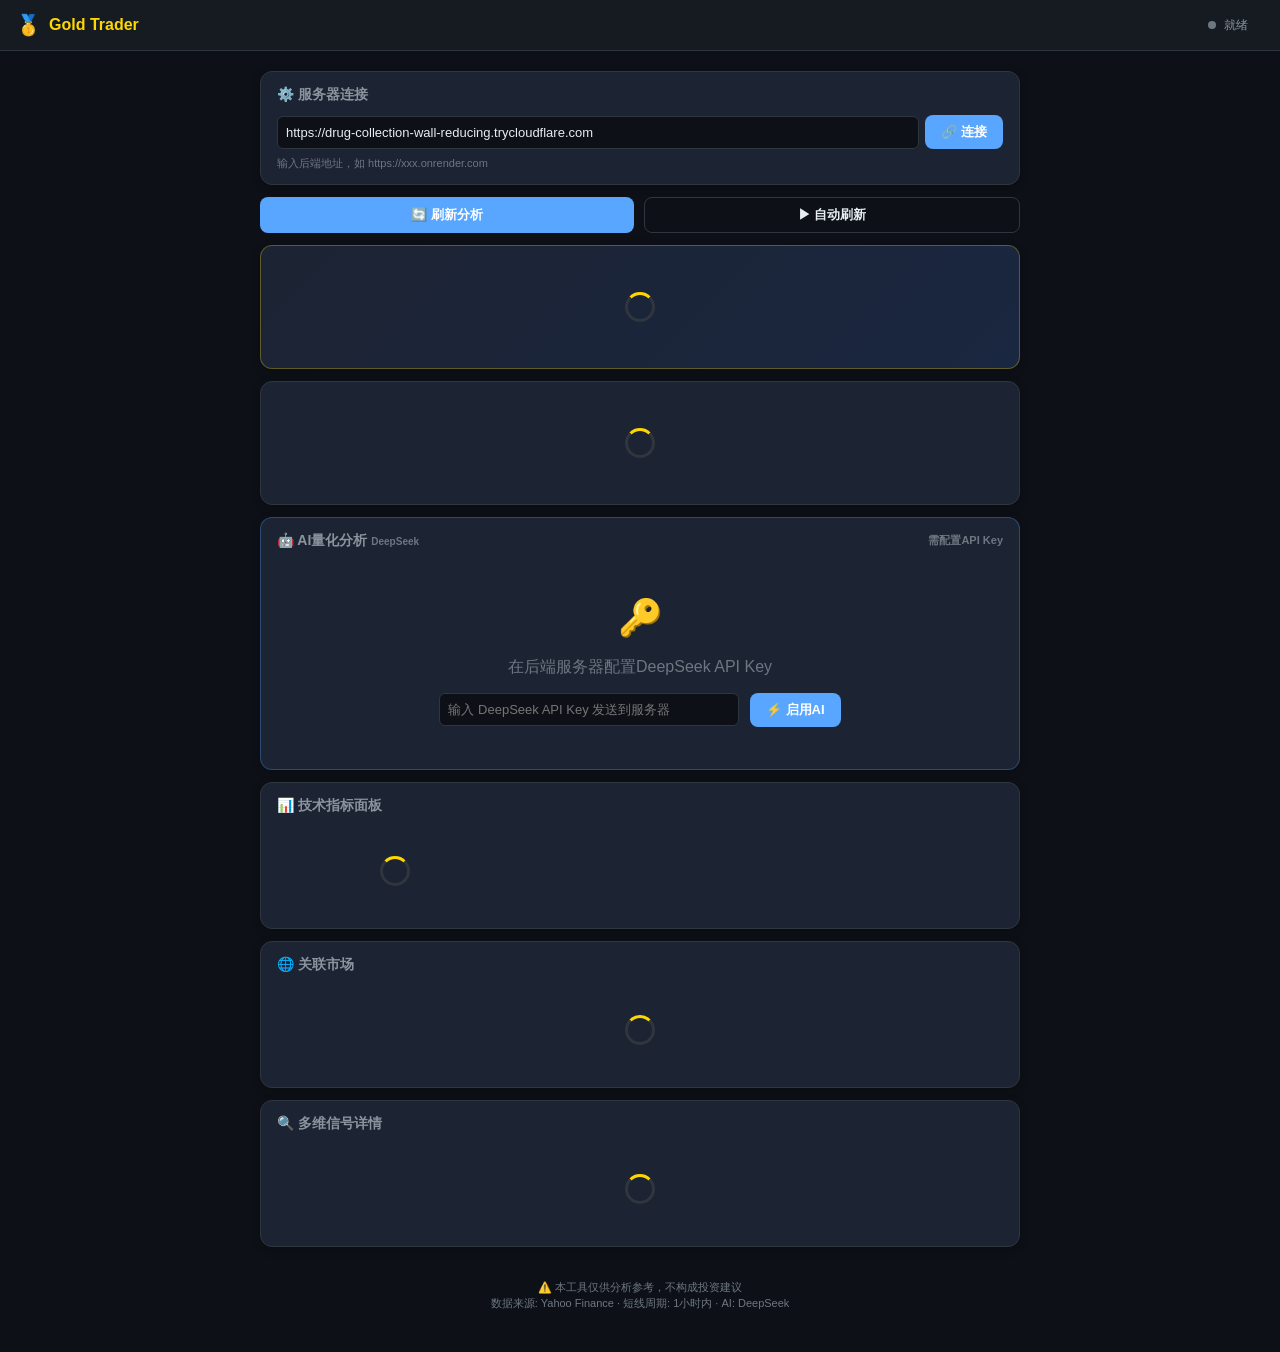
<file: docs/index.html>
﻿<!DOCTYPE html>
<html lang="zh-CN">
<head>
    <meta charset="UTF-8">
    <meta name="viewport" content="width=device-width, initial-scale=1.0, maximum-scale=1.0, user-scalable=no">
    <meta name="apple-mobile-web-app-capable" content="yes">
    <meta name="apple-mobile-web-app-status-bar-style" content="black-translucent">
    <meta name="theme-color" content="#0d1117">
    <title>Gold Trader - AI黄金短线交易分析</title>
    <link rel="stylesheet" href="css/style.css">
    <link rel="icon" href="data:image/svg+xml,<svg xmlns=%22http://www.w3.org/2000/svg%22 viewBox=%220 0 100 100%22><text y=%22.9em%22 font-size=%2290%22>🥇</text></svg>">
</head>
<body>
    <div class="header">
        <div class="header-title">
            <span class="icon">🥇</span> Gold Trader
        </div>
        <div class="header-status">
            <span class="status-dot" id="status-dot"></span>
            <span class="status-text" id="status-text">就绪</span>
            <span style="margin-left:8px;font-size:11px;color:var(--text-muted);" id="update-time"></span>
        </div>
    </div>

    <div class="container">
        <!-- 服务器配置 -->
        <div class="card" id="config-card">
            <div class="card-header">
                <span>⚙️ 服务器连接</span>
            </div>
            <div style="display:flex;gap:6px;align-items:center;flex-wrap:wrap;">
                <input type="text" id="server-url" placeholder="已连接: https://drug-collection-wall-reducing.trycloudflare.com" value="https://drug-collection-wall-reducing.trycloudflare.com" 
                       style="flex:1;min-width:180px;padding:8px;border-radius:6px;border:1px solid var(--border);
                              background:var(--bg-primary);color:var(--text-primary);font-size:13px;">
                <button class="btn btn-primary" id="btn-connect">🔗 连接</button>
            </div>
            <div style="font-size:11px;color:var(--text-muted);margin-top:6px;" id="server-hint">
                输入后端地址，如 https://xxx.onrender.com
            </div>
        </div>

        <div class="action-bar">
            <button class="btn btn-primary" id="btn-refresh">🔄 刷新分析</button>
            <button class="btn btn-outline" id="btn-auto">▶ 自动刷新</button>
        </div>

        <div class="price-card gold-theme" id="price-card">
            <div class="loading"><div class="spinner"></div></div>
        </div>

        <div class="signal-card neutral" id="signal-card">
            <div class="loading"><div class="spinner"></div></div>
        </div>

        <!-- AI分析面板 -->
        <div class="card" id="ai-panel" style="border-color: rgba(88,166,255,0.3);">
            <div class="card-header">
                <span>🤖 AI量化分析 <span style="font-size:10px;color:var(--text-muted);">DeepSeek</span></span>
                <span style="font-size:11px;color:var(--text-muted);" id="ai-status">需配置API Key</span>
            </div>
            <div id="ai-content">
                <div class="empty-state" id="ai-empty">
                    <div class="icon">🔑</div>
                    <div>在后端服务器配置DeepSeek API Key</div>
                    <div style="margin-top:8px;">
                        <input type="password" id="api-key-input" placeholder="输入 DeepSeek API Key 发送到服务器" 
                               style="width:80%;max-width:300px;padding:8px;border-radius:6px;border:1px solid var(--border);
                                      background:var(--bg-primary);color:var(--text-primary);font-size:13px;margin-right:6px;">
                        <button class="btn btn-primary" id="btn-config-llm" style="margin-top:6px;">⚡ 启用AI</button>
                    </div>
                </div>
            </div>
        </div>

        <div class="card">
            <div class="card-header"><span>📊 技术指标面板</span></div>
            <div class="indicators-grid" id="indicators-grid">
                <div class="loading"><div class="spinner"></div></div>
            </div>
        </div>

        <div class="card">
            <div class="card-header"><span>🌐 关联市场</span></div>
            <div id="markets-list">
                <div class="loading"><div class="spinner"></div></div>
            </div>
        </div>

        <div class="card">
            <div class="card-header"><span>🔍 多维信号详情</span></div>
            <div id="signals-detail">
                <div class="loading"><div class="spinner"></div></div>
            </div>
        </div>

        <div style="text-align:center;padding:20px;font-size:11px;color:var(--text-muted);">
            ⚠️ 本工具仅供分析参考，不构成投资建议<br>
            数据来源: Yahoo Finance · 短线周期: 1小时内 · AI: DeepSeek
        </div>
    </div>

    <script src="js/dashboard.js"></script>
</body>
</html>
</file>
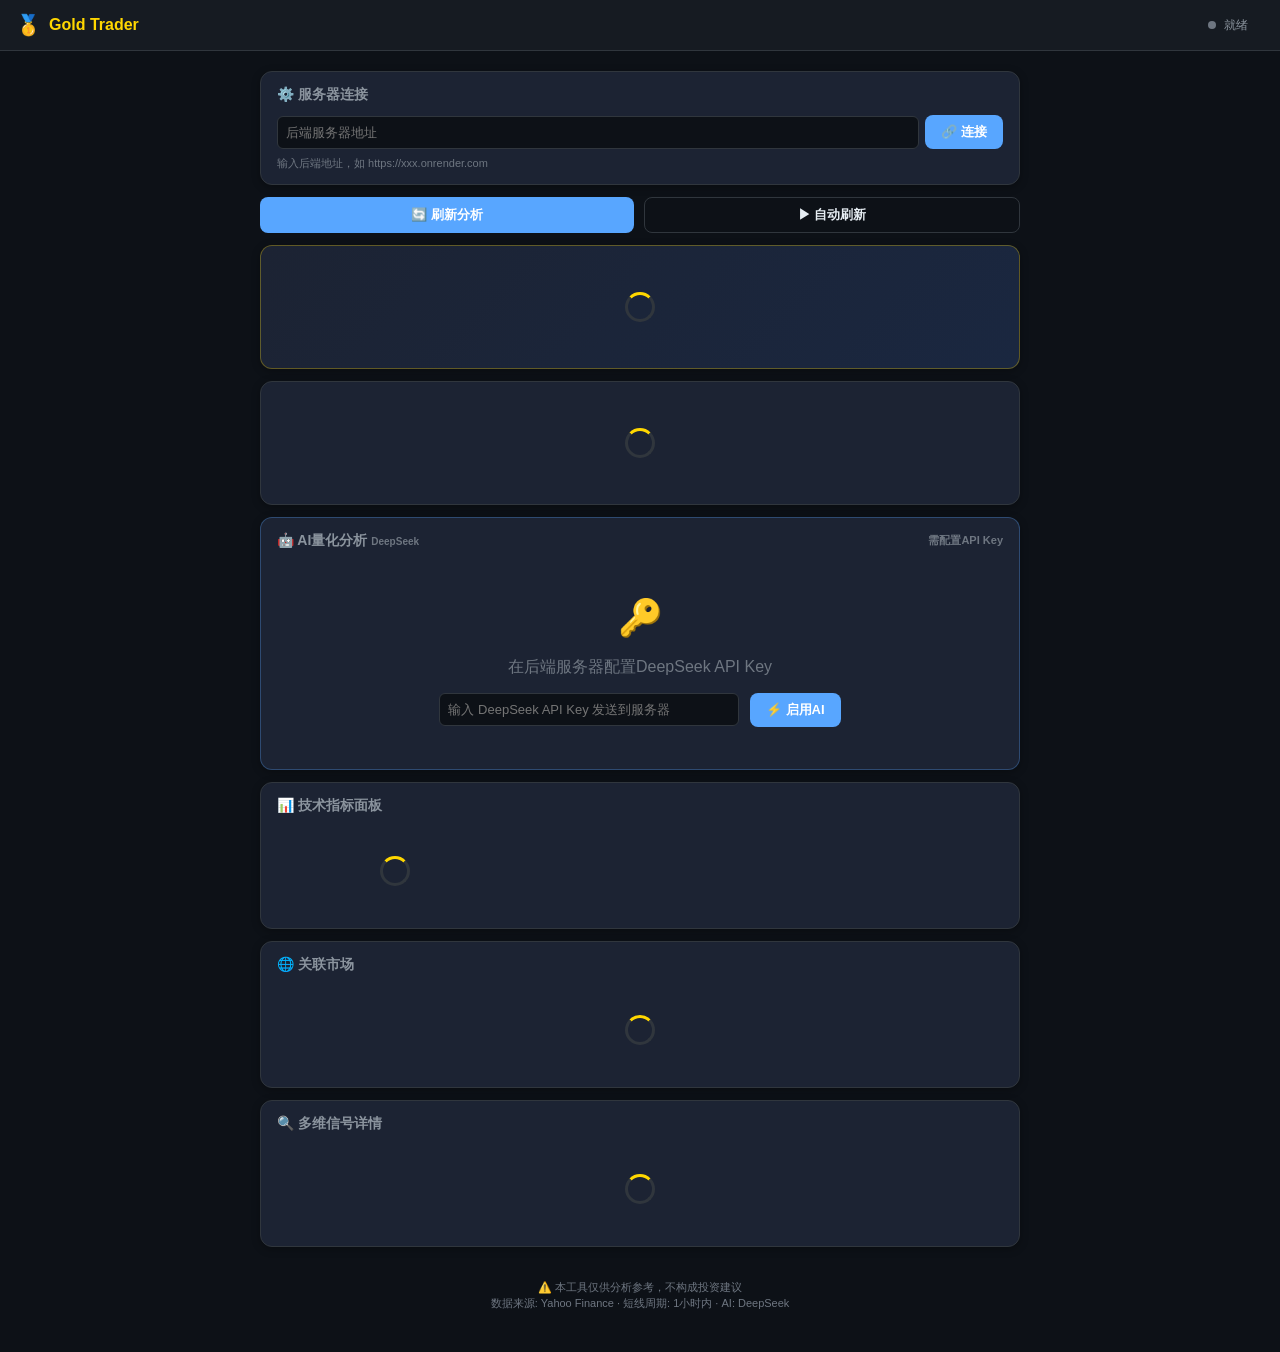
<file: frontend/index.html>
﻿<!DOCTYPE html>
<html lang="zh-CN">
<head>
    <meta charset="UTF-8">
    <meta name="viewport" content="width=device-width, initial-scale=1.0, maximum-scale=1.0, user-scalable=no">
    <meta name="apple-mobile-web-app-capable" content="yes">
    <meta name="apple-mobile-web-app-status-bar-style" content="black-translucent">
    <meta name="theme-color" content="#0d1117">
    <title>Gold Trader - AI黄金短线交易分析</title>
    <link rel="stylesheet" href="css/style.css">
    <link rel="icon" href="data:image/svg+xml,<svg xmlns=%22http://www.w3.org/2000/svg%22 viewBox=%220 0 100 100%22><text y=%22.9em%22 font-size=%2290%22>🥇</text></svg>">
</head>
<body>
    <div class="header">
        <div class="header-title">
            <span class="icon">🥇</span> Gold Trader
        </div>
        <div class="header-status">
            <span class="status-dot" id="status-dot"></span>
            <span class="status-text" id="status-text">就绪</span>
            <span style="margin-left:8px;font-size:11px;color:var(--text-muted);" id="update-time"></span>
        </div>
    </div>

    <div class="container">
        <!-- 服务器配置 -->
        <div class="card" id="config-card">
            <div class="card-header">
                <span>⚙️ 服务器连接</span>
            </div>
            <div style="display:flex;gap:6px;align-items:center;flex-wrap:wrap;">
                <input type="text" id="server-url" placeholder="后端服务器地址" 
                       style="flex:1;min-width:180px;padding:8px;border-radius:6px;border:1px solid var(--border);
                              background:var(--bg-primary);color:var(--text-primary);font-size:13px;">
                <button class="btn btn-primary" id="btn-connect">🔗 连接</button>
            </div>
            <div style="font-size:11px;color:var(--text-muted);margin-top:6px;" id="server-hint">
                输入后端地址，如 https://xxx.onrender.com
            </div>
        </div>

        <div class="action-bar">
            <button class="btn btn-primary" id="btn-refresh">🔄 刷新分析</button>
            <button class="btn btn-outline" id="btn-auto">▶ 自动刷新</button>
        </div>

        <div class="price-card gold-theme" id="price-card">
            <div class="loading"><div class="spinner"></div></div>
        </div>

        <div class="signal-card neutral" id="signal-card">
            <div class="loading"><div class="spinner"></div></div>
        </div>

        <!-- AI分析面板 -->
        <div class="card" id="ai-panel" style="border-color: rgba(88,166,255,0.3);">
            <div class="card-header">
                <span>🤖 AI量化分析 <span style="font-size:10px;color:var(--text-muted);">DeepSeek</span></span>
                <span style="font-size:11px;color:var(--text-muted);" id="ai-status">需配置API Key</span>
            </div>
            <div id="ai-content">
                <div class="empty-state" id="ai-empty">
                    <div class="icon">🔑</div>
                    <div>在后端服务器配置DeepSeek API Key</div>
                    <div style="margin-top:8px;">
                        <input type="password" id="api-key-input" placeholder="输入 DeepSeek API Key 发送到服务器" 
                               style="width:80%;max-width:300px;padding:8px;border-radius:6px;border:1px solid var(--border);
                                      background:var(--bg-primary);color:var(--text-primary);font-size:13px;margin-right:6px;">
                        <button class="btn btn-primary" id="btn-config-llm" style="margin-top:6px;">⚡ 启用AI</button>
                    </div>
                </div>
            </div>
        </div>

        <div class="card">
            <div class="card-header"><span>📊 技术指标面板</span></div>
            <div class="indicators-grid" id="indicators-grid">
                <div class="loading"><div class="spinner"></div></div>
            </div>
        </div>

        <div class="card">
            <div class="card-header"><span>🌐 关联市场</span></div>
            <div id="markets-list">
                <div class="loading"><div class="spinner"></div></div>
            </div>
        </div>

        <div class="card">
            <div class="card-header"><span>🔍 多维信号详情</span></div>
            <div id="signals-detail">
                <div class="loading"><div class="spinner"></div></div>
            </div>
        </div>

        <div style="text-align:center;padding:20px;font-size:11px;color:var(--text-muted);">
            ⚠️ 本工具仅供分析参考，不构成投资建议<br>
            数据来源: Yahoo Finance · 短线周期: 1小时内 · AI: DeepSeek
        </div>
    </div>

    <script src="js/dashboard.js"></script>
</body>
</html>
</file>
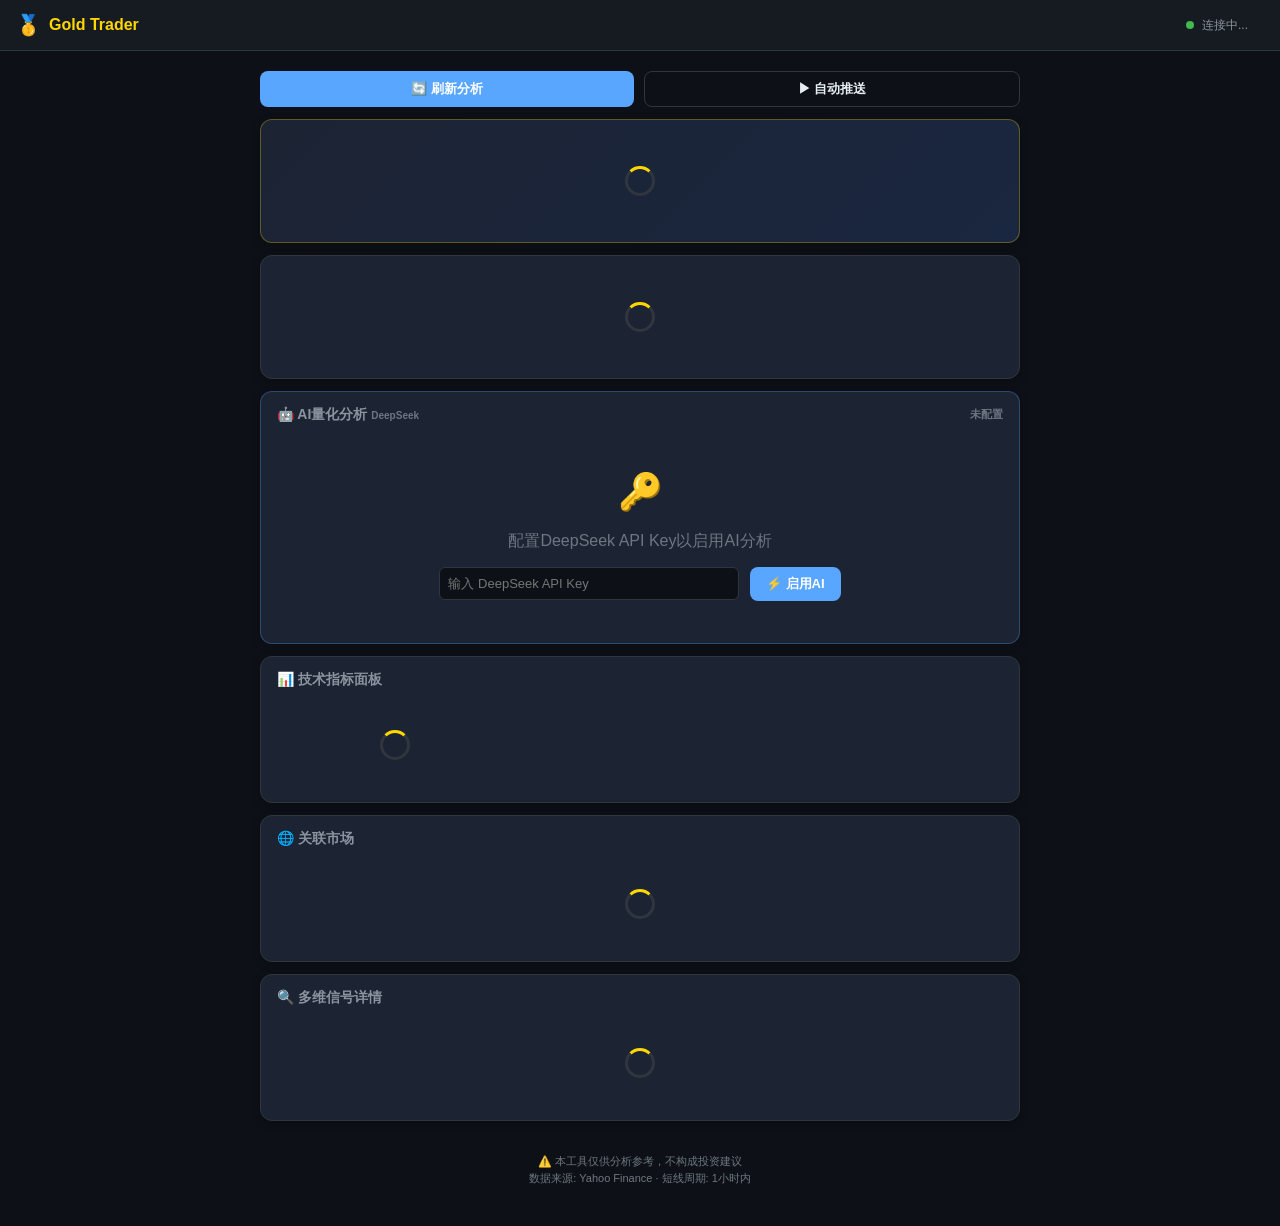
<file: templates/index.html>
﻿<!DOCTYPE html>
<html lang="zh-CN">
<head>
    <meta charset="UTF-8">
    <meta name="viewport" content="width=device-width, initial-scale=1.0, maximum-scale=1.0, user-scalable=no">
    <meta name="apple-mobile-web-app-capable" content="yes">
    <meta name="apple-mobile-web-app-status-bar-style" content="black-translucent">
    <meta name="theme-color" content="#0d1117">
    <title>黄金短线交易分析 · Gold Trader</title>
    <link rel="stylesheet" href="/static/css/style.css">
    <link rel="icon" href="data:image/svg+xml,<svg xmlns=%22http://www.w3.org/2000/svg%22 viewBox=%220 0 100 100%22><text y=%22.9em%22 font-size=%2290%22>🥇</text></svg>">
</head>
<body>
    <!-- 顶部状态栏 -->
    <div class="header">
        <div class="header-title">
            <span class="icon">🥇</span> Gold Trader
        </div>
        <div class="header-status">
            <span class="status-dot"></span>
            <span class="status-text">连接中...</span>
            <span style="margin-left:8px;font-size:11px;color:var(--text-muted);" id="update-time"></span>
        </div>
    </div>

    <!-- 主容器 -->
    <div class="container">
        <!-- 操作按钮 -->
        <div class="action-bar">
            <button class="btn btn-primary" id="btn-refresh">🔄 刷新分析</button>
            <button class="btn btn-outline" id="btn-auto">▶ 自动推送</button>
        </div>

        <!-- 价格卡片 -->
        <div class="price-card gold-theme" id="price-card">
            <div class="loading"><div class="spinner"></div></div>
        </div>

        <!-- 交易信号卡片 -->
        <div class="signal-card neutral" id="signal-card">
            <div class="loading"><div class="spinner"></div></div>
        </div>

        
        <!-- DeepSeek AI 分析面板 -->
        <div class="card" id="ai-panel" style="border-color: rgba(88,166,255,0.3);">
            <div class="card-header">
                <span>🤖 AI量化分析 <span style="font-size:10px;color:var(--text-muted);">DeepSeek</span></span>
                <span style="font-size:11px;color:var(--text-muted);" id="ai-status">未配置</span>
            </div>
            <div id="ai-content">
                <div class="empty-state">
                    <div class="icon">🔑</div>
                    <div>配置DeepSeek API Key以启用AI分析</div>
                    <div style="margin-top:8px;">
                        <input type="password" id="api-key-input" placeholder="输入 DeepSeek API Key" 
                               style="width:80%;max-width:300px;padding:8px;border-radius:6px;border:1px solid var(--border);
                                      background:var(--bg-primary);color:var(--text-primary);font-size:13px;margin-right:6px;">
                        <button class="btn btn-primary" id="btn-config-llm" style="margin-top:6px;">⚡ 启用AI</button>
                    </div>
                </div>
            </div>
        </div>

        <!-- 技术指标 -->
<!-- 技术指标 -->
        <div class="card">
            <div class="card-header">
                <span>📊 技术指标面板</span>
            </div>
            <div class="indicators-grid" id="indicators-grid">
                <div class="loading"><div class="spinner"></div></div>
            </div>
        </div>

        <!-- 关联市场 -->
        <div class="card">
            <div class="card-header">
                <span>🌐 关联市场</span>
            </div>
            <div id="markets-list">
                <div class="loading"><div class="spinner"></div></div>
            </div>
        </div>

        <!-- 信号详情 -->
        <div class="card">
            <div class="card-header">
                <span>🔍 多维信号详情</span>
            </div>
            <div id="signals-detail">
                <div class="loading"><div class="spinner"></div></div>
            </div>
        </div>

        <!-- 底部信息 -->
        <div style="text-align:center;padding:20px;font-size:11px;color:var(--text-muted);">
            ⚠️ 本工具仅供分析参考，不构成投资建议<br>
            数据来源: Yahoo Finance · 短线周期: 1小时内
        </div>
    </div>

    <!-- Socket.IO -->
    <script src="https://cdn.socket.io/4.7.4/socket.io.min.js"></script>
    <!-- 仪表盘脚本 -->
    <script src="/static/js/dashboard.js"></script>
</body>
</html>
</file>
<file: docs/css/style.css>
﻿/* === 黄金短线交易分析工具 - 全局样式 === */

:root {
    --bg-primary: #0d1117;
    --bg-secondary: #161b22;
    --bg-card: #1c2333;
    --border: #30363d;
    --text-primary: #e6edf3;
    --text-secondary: #8b949e;
    --text-muted: #6e7681;
    --green: #3fb950;
    --green-bg: rgba(63, 185, 80, 0.15);
    --red: #f85149;
    --red-bg: rgba(248, 81, 73, 0.15);
    --gold: #ffd700;
    --gold-bg: rgba(255, 215, 0, 0.12);
    --blue: #58a6ff;
    --blue-bg: rgba(88, 166, 255, 0.12);
    --orange: #d2991d;
    --signal-buy: #3fb950;
    --signal-sell: #f85149;
    --signal-neutral: #8b949e;
    --radius: 12px;
    --radius-sm: 8px;
    --shadow: 0 2px 8px rgba(0,0,0,0.3);
}

* { margin: 0; padding: 0; box-sizing: border-box; }

body {
    font-family: -apple-system, BlinkMacSystemFont, 'Segoe UI', 'PingFang SC',
                 'Microsoft YaHei', sans-serif;
    background: var(--bg-primary);
    color: var(--text-primary);
    line-height: 1.5;
    min-height: 100vh;
    -webkit-font-smoothing: antialiased;
}

/* === 顶部状态栏 === */
.header {
    background: var(--bg-secondary);
    border-bottom: 1px solid var(--border);
    padding: 10px 16px;
    display: flex;
    align-items: center;
    justify-content: space-between;
    position: sticky;
    top: 0;
    z-index: 100;
    backdrop-filter: blur(10px);
}

.header-title {
    font-size: 16px;
    font-weight: 700;
    color: var(--gold);
    display: flex;
    align-items: center;
    gap: 8px;
}

.header-title .icon { font-size: 20px; }

.header-status {
    display: flex;
    align-items: center;
    gap: 8px;
    font-size: 12px;
    color: var(--text-secondary);
}

.status-dot {
    width: 8px; height: 8px;
    border-radius: 50%;
    background: var(--green);
    animation: pulse 2s infinite;
}

@keyframes pulse {
    0%, 100% { opacity: 1; }
    50% { opacity: 0.4; }
}

/* === 主容器 === */
.container {
    max-width: 800px;
    margin: 0 auto;
    padding: 12px;
}

/* === 价格卡片 === */
.price-card {
    background: linear-gradient(135deg, var(--bg-card), #1a2740);
    border: 1px solid var(--gold-bg);
    border-radius: var(--radius);
    padding: 16px 20px;
    margin-bottom: 12px;
    box-shadow: var(--shadow);
}

.price-card.gold-theme {
    border-color: rgba(255, 215, 0, 0.3);
}

.price-main {
    display: flex;
    align-items: baseline;
    justify-content: space-between;
    margin-bottom: 4px;
}

.price-label {
    font-size: 13px;
    color: var(--text-secondary);
    font-weight: 500;
}

.price-label .symbol { color: var(--text-muted); font-size: 11px; }

.price-value {
    font-size: 32px;
    font-weight: 800;
    letter-spacing: -1px;
}

.price-value.up { color: var(--green); }
.price-value.down { color: var(--red); }
.price-value.neutral { color: var(--text-primary); }

.price-change {
    font-size: 14px;
    font-weight: 600;
}

.price-change.up { color: var(--green); }
.price-change.down { color: var(--red); }

.price-details {
    display: flex;
    gap: 20px;
    margin-top: 8px;
    font-size: 12px;
    color: var(--text-secondary);
}

.price-details span { white-space: nowrap; }
.price-details .val { color: var(--text-primary); font-weight: 500; }

/* === 信号卡片 === */
.signal-card {
    border-radius: var(--radius);
    padding: 16px 20px;
    margin-bottom: 12px;
    text-align: center;
    box-shadow: var(--shadow);
}

.signal-card.buy {
    background: linear-gradient(135deg, var(--green-bg), #0d3320);
    border: 2px solid var(--green);
}

.signal-card.sell {
    background: linear-gradient(135deg, var(--red-bg), #331111);
    border: 2px solid var(--red);
}

.signal-card.weak_buy {
    background: linear-gradient(135deg, rgba(63,185,80,0.08), rgba(63,185,80,0.03));
    border: 1px solid rgba(63,185,80,0.4);
}

.signal-card.weak_sell {
    background: linear-gradient(135deg, rgba(248,81,73,0.08), rgba(248,81,73,0.03));
    border: 1px solid rgba(248,81,73,0.4);
}

.signal-card.neutral {
    background: var(--bg-card);
    border: 1px solid var(--border);
}

.signal-direction {
    font-size: 24px;
    font-weight: 800;
    margin-bottom: 4px;
}

.buy .signal-direction, .weak_buy .signal-direction { color: var(--green); }
.sell .signal-direction, .weak_sell .signal-direction { color: var(--red); }

.signal-confidence {
    font-size: 14px;
    color: var(--text-secondary);
}

.signal-confidence strong {
    font-size: 28px;
    font-weight: 800;
}

.buy .signal-confidence strong { color: var(--green); }
.sell .signal-confidence strong { color: var(--red); }

.signal-summary {
    font-size: 13px;
    color: var(--text-secondary);
    margin-top: 8px;
    line-height: 1.6;
    text-align: left;
    white-space: pre-line;
}

/* === 卡片组件 === */
.card {
    background: var(--bg-card);
    border: 1px solid var(--border);
    border-radius: var(--radius);
    padding: 12px 16px;
    margin-bottom: 12px;
    box-shadow: var(--shadow);
}

.card-header {
    display: flex;
    align-items: center;
    justify-content: space-between;
    margin-bottom: 10px;
    font-size: 14px;
    font-weight: 600;
    color: var(--text-secondary);
}

.card-header .icon { margin-right: 6px; }

/* === 指标网格 === */
.indicators-grid {
    display: grid;
    grid-template-columns: repeat(3, 1fr);
    gap: 8px;
}

.indicator-item {
    background: rgba(255,255,255,0.03);
    border-radius: var(--radius-sm);
    padding: 10px 12px;
    text-align: center;
}

.indicator-label {
    font-size: 11px;
    color: var(--text-muted);
    margin-bottom: 4px;
}

.indicator-value {
    font-size: 16px;
    font-weight: 700;
}

.indicator-value.bullish { color: var(--green); }
.indicator-value.bearish { color: var(--red); }
.indicator-value.neutral-val { color: var(--blue); }

.indicator-sub {
    font-size: 10px;
    color: var(--text-muted);
    margin-top: 2px;
}

/* === 关联市场 === */
.market-row {
    display: flex;
    align-items: center;
    justify-content: space-between;
    padding: 8px 0;
    border-bottom: 1px solid rgba(48,54,61,0.5);
}

.market-row:last-child { border-bottom: none; }

.market-name {
    font-size: 13px;
    font-weight: 500;
}

.market-symbol {
    font-size: 11px;
    color: var(--text-muted);
}

.market-price {
    font-size: 14px;
    font-weight: 600;
    text-align: right;
}

.market-change {
    font-size: 12px;
    font-weight: 500;
    text-align: right;
    min-width: 70px;
}

.up-color { color: var(--green); }
.down-color { color: var(--red); }

/* === 信号详情列表 === */
.signal-item {
    display: flex;
    align-items: center;
    padding: 6px 0;
    gap: 8px;
    font-size: 13px;
}

.signal-badge {
    padding: 2px 8px;
    border-radius: 12px;
    font-size: 10px;
    font-weight: 700;
    white-space: nowrap;
    min-width: 40px;
    text-align: center;
}

.signal-badge.bullish { background: var(--green-bg); color: var(--green); }
.signal-badge.bearish { background: var(--red-bg); color: var(--red); }
.signal-badge.neutral-badge { background: rgba(139,148,158,0.15); color: var(--text-muted); }

.signal-source { color: var(--text-secondary); white-space: nowrap; }
.signal-detail { color: var(--text-primary); flex: 1; }

/* === 按钮 === */
.btn {
    display: inline-flex;
    align-items: center;
    justify-content: center;
    gap: 6px;
    padding: 8px 16px;
    border-radius: var(--radius-sm);
    font-size: 13px;
    font-weight: 600;
    cursor: pointer;
    border: none;
    transition: all 0.2s;
    touch-action: manipulation;
}

.btn-primary {
    background: var(--blue);
    color: #fff;
}

.btn-primary:active { background: #4090e0; }

.btn-outline {
    background: transparent;
    border: 1px solid var(--border);
    color: var(--text-primary);
}

.btn-outline:active { background: rgba(255,255,255,0.05); }

.btn-block {
    width: 100%;
    padding: 12px;
    font-size: 14px;
}

/* === 底部操作栏 === */
.action-bar {
    display: flex;
    gap: 10px;
    margin-bottom: 12px;
}

.action-bar .btn { flex: 1; }

/* === 加载状态 === */
.loading {
    display: flex;
    align-items: center;
    justify-content: center;
    padding: 30px;
}

.spinner {
    width: 30px;
    height: 30px;
    border: 3px solid var(--border);
    border-top-color: var(--gold);
    border-radius: 50%;
    animation: spin 0.8s linear infinite;
}

@keyframes spin { to { transform: rotate(360deg); } }

/* === 空状态 === */
.empty-state {
    text-align: center;
    padding: 30px 20px;
    color: var(--text-muted);
}

.empty-state .icon { font-size: 36px; margin-bottom: 10px; }

/* === 响应式 === */
@media (max-width: 480px) {
    .indicators-grid {
        grid-template-columns: repeat(2, 1fr);
    }

    .price-value {
        font-size: 26px;
    }

    .price-details {
        flex-wrap: wrap;
        gap: 10px;
    }

    .signal-direction {
        font-size: 20px;
    }
}

@media (min-width: 768px) {
    .container {
        padding: 20px;
    }

    .price-value {
        font-size: 36px;
    }
}

/* === 刷新动画 === */
@keyframes flash-update {
    0% { background: rgba(255,215,0,0.2); }
    100% { background: transparent; }
}

.flash-update {
    animation: flash-update 0.6s ease-out;
}

/* === Toast提示 === */
.toast {
    position: fixed;
    top: 60px;
    left: 50%;
    transform: translateX(-50%);
    background: var(--bg-card);
    border: 1px solid var(--border);
    border-radius: var(--radius-sm);
    padding: 10px 20px;
    font-size: 13px;
    color: var(--text-primary);
    z-index: 200;
    box-shadow: 0 4px 20px rgba(0,0,0,0.5);
    animation: toastIn 0.3s ease-out;
}

@keyframes toastIn {
    from { opacity: 0; transform: translateX(-50%) translateY(-10px); }
    to { opacity: 1; transform: translateX(-50%) translateY(0); }
}

/* === 得分条 === */
.score-bar {
    height: 6px;
    background: var(--border);
    border-radius: 3px;
    margin-top: 8px;
    overflow: hidden;
    display: flex;
}

.score-fill-bullish {
    background: var(--green);
    height: 100%;
    transition: width 0.5s ease;
}

.score-fill-bearish {
    background: var(--red);
    height: 100%;
    transition: width 0.5s ease;
}

.score-fill-neutral {
    background: var(--text-muted);
    height: 100%;
    transition: width 0.5s ease;
}

/* === 表格样式 === */
.sr-table {
    display: flex;
    gap: 16px;
}

.sr-col {
    flex: 1;
}

.sr-title {
    font-size: 11px;
    color: var(--text-muted);
    margin-bottom: 4px;
}

.sr-values {
    font-size: 14px;
    font-weight: 600;
}

.sr-values.support { color: var(--green); }
.sr-values.resistance { color: var(--red); }
</file>
<file: frontend/css/style.css>
﻿/* === 黄金短线交易分析工具 - 全局样式 === */

:root {
    --bg-primary: #0d1117;
    --bg-secondary: #161b22;
    --bg-card: #1c2333;
    --border: #30363d;
    --text-primary: #e6edf3;
    --text-secondary: #8b949e;
    --text-muted: #6e7681;
    --green: #3fb950;
    --green-bg: rgba(63, 185, 80, 0.15);
    --red: #f85149;
    --red-bg: rgba(248, 81, 73, 0.15);
    --gold: #ffd700;
    --gold-bg: rgba(255, 215, 0, 0.12);
    --blue: #58a6ff;
    --blue-bg: rgba(88, 166, 255, 0.12);
    --orange: #d2991d;
    --signal-buy: #3fb950;
    --signal-sell: #f85149;
    --signal-neutral: #8b949e;
    --radius: 12px;
    --radius-sm: 8px;
    --shadow: 0 2px 8px rgba(0,0,0,0.3);
}

* { margin: 0; padding: 0; box-sizing: border-box; }

body {
    font-family: -apple-system, BlinkMacSystemFont, 'Segoe UI', 'PingFang SC',
                 'Microsoft YaHei', sans-serif;
    background: var(--bg-primary);
    color: var(--text-primary);
    line-height: 1.5;
    min-height: 100vh;
    -webkit-font-smoothing: antialiased;
}

/* === 顶部状态栏 === */
.header {
    background: var(--bg-secondary);
    border-bottom: 1px solid var(--border);
    padding: 10px 16px;
    display: flex;
    align-items: center;
    justify-content: space-between;
    position: sticky;
    top: 0;
    z-index: 100;
    backdrop-filter: blur(10px);
}

.header-title {
    font-size: 16px;
    font-weight: 700;
    color: var(--gold);
    display: flex;
    align-items: center;
    gap: 8px;
}

.header-title .icon { font-size: 20px; }

.header-status {
    display: flex;
    align-items: center;
    gap: 8px;
    font-size: 12px;
    color: var(--text-secondary);
}

.status-dot {
    width: 8px; height: 8px;
    border-radius: 50%;
    background: var(--green);
    animation: pulse 2s infinite;
}

@keyframes pulse {
    0%, 100% { opacity: 1; }
    50% { opacity: 0.4; }
}

/* === 主容器 === */
.container {
    max-width: 800px;
    margin: 0 auto;
    padding: 12px;
}

/* === 价格卡片 === */
.price-card {
    background: linear-gradient(135deg, var(--bg-card), #1a2740);
    border: 1px solid var(--gold-bg);
    border-radius: var(--radius);
    padding: 16px 20px;
    margin-bottom: 12px;
    box-shadow: var(--shadow);
}

.price-card.gold-theme {
    border-color: rgba(255, 215, 0, 0.3);
}

.price-main {
    display: flex;
    align-items: baseline;
    justify-content: space-between;
    margin-bottom: 4px;
}

.price-label {
    font-size: 13px;
    color: var(--text-secondary);
    font-weight: 500;
}

.price-label .symbol { color: var(--text-muted); font-size: 11px; }

.price-value {
    font-size: 32px;
    font-weight: 800;
    letter-spacing: -1px;
}

.price-value.up { color: var(--green); }
.price-value.down { color: var(--red); }
.price-value.neutral { color: var(--text-primary); }

.price-change {
    font-size: 14px;
    font-weight: 600;
}

.price-change.up { color: var(--green); }
.price-change.down { color: var(--red); }

.price-details {
    display: flex;
    gap: 20px;
    margin-top: 8px;
    font-size: 12px;
    color: var(--text-secondary);
}

.price-details span { white-space: nowrap; }
.price-details .val { color: var(--text-primary); font-weight: 500; }

/* === 信号卡片 === */
.signal-card {
    border-radius: var(--radius);
    padding: 16px 20px;
    margin-bottom: 12px;
    text-align: center;
    box-shadow: var(--shadow);
}

.signal-card.buy {
    background: linear-gradient(135deg, var(--green-bg), #0d3320);
    border: 2px solid var(--green);
}

.signal-card.sell {
    background: linear-gradient(135deg, var(--red-bg), #331111);
    border: 2px solid var(--red);
}

.signal-card.weak_buy {
    background: linear-gradient(135deg, rgba(63,185,80,0.08), rgba(63,185,80,0.03));
    border: 1px solid rgba(63,185,80,0.4);
}

.signal-card.weak_sell {
    background: linear-gradient(135deg, rgba(248,81,73,0.08), rgba(248,81,73,0.03));
    border: 1px solid rgba(248,81,73,0.4);
}

.signal-card.neutral {
    background: var(--bg-card);
    border: 1px solid var(--border);
}

.signal-direction {
    font-size: 24px;
    font-weight: 800;
    margin-bottom: 4px;
}

.buy .signal-direction, .weak_buy .signal-direction { color: var(--green); }
.sell .signal-direction, .weak_sell .signal-direction { color: var(--red); }

.signal-confidence {
    font-size: 14px;
    color: var(--text-secondary);
}

.signal-confidence strong {
    font-size: 28px;
    font-weight: 800;
}

.buy .signal-confidence strong { color: var(--green); }
.sell .signal-confidence strong { color: var(--red); }

.signal-summary {
    font-size: 13px;
    color: var(--text-secondary);
    margin-top: 8px;
    line-height: 1.6;
    text-align: left;
    white-space: pre-line;
}

/* === 卡片组件 === */
.card {
    background: var(--bg-card);
    border: 1px solid var(--border);
    border-radius: var(--radius);
    padding: 12px 16px;
    margin-bottom: 12px;
    box-shadow: var(--shadow);
}

.card-header {
    display: flex;
    align-items: center;
    justify-content: space-between;
    margin-bottom: 10px;
    font-size: 14px;
    font-weight: 600;
    color: var(--text-secondary);
}

.card-header .icon { margin-right: 6px; }

/* === 指标网格 === */
.indicators-grid {
    display: grid;
    grid-template-columns: repeat(3, 1fr);
    gap: 8px;
}

.indicator-item {
    background: rgba(255,255,255,0.03);
    border-radius: var(--radius-sm);
    padding: 10px 12px;
    text-align: center;
}

.indicator-label {
    font-size: 11px;
    color: var(--text-muted);
    margin-bottom: 4px;
}

.indicator-value {
    font-size: 16px;
    font-weight: 700;
}

.indicator-value.bullish { color: var(--green); }
.indicator-value.bearish { color: var(--red); }
.indicator-value.neutral-val { color: var(--blue); }

.indicator-sub {
    font-size: 10px;
    color: var(--text-muted);
    margin-top: 2px;
}

/* === 关联市场 === */
.market-row {
    display: flex;
    align-items: center;
    justify-content: space-between;
    padding: 8px 0;
    border-bottom: 1px solid rgba(48,54,61,0.5);
}

.market-row:last-child { border-bottom: none; }

.market-name {
    font-size: 13px;
    font-weight: 500;
}

.market-symbol {
    font-size: 11px;
    color: var(--text-muted);
}

.market-price {
    font-size: 14px;
    font-weight: 600;
    text-align: right;
}

.market-change {
    font-size: 12px;
    font-weight: 500;
    text-align: right;
    min-width: 70px;
}

.up-color { color: var(--green); }
.down-color { color: var(--red); }

/* === 信号详情列表 === */
.signal-item {
    display: flex;
    align-items: center;
    padding: 6px 0;
    gap: 8px;
    font-size: 13px;
}

.signal-badge {
    padding: 2px 8px;
    border-radius: 12px;
    font-size: 10px;
    font-weight: 700;
    white-space: nowrap;
    min-width: 40px;
    text-align: center;
}

.signal-badge.bullish { background: var(--green-bg); color: var(--green); }
.signal-badge.bearish { background: var(--red-bg); color: var(--red); }
.signal-badge.neutral-badge { background: rgba(139,148,158,0.15); color: var(--text-muted); }

.signal-source { color: var(--text-secondary); white-space: nowrap; }
.signal-detail { color: var(--text-primary); flex: 1; }

/* === 按钮 === */
.btn {
    display: inline-flex;
    align-items: center;
    justify-content: center;
    gap: 6px;
    padding: 8px 16px;
    border-radius: var(--radius-sm);
    font-size: 13px;
    font-weight: 600;
    cursor: pointer;
    border: none;
    transition: all 0.2s;
    touch-action: manipulation;
}

.btn-primary {
    background: var(--blue);
    color: #fff;
}

.btn-primary:active { background: #4090e0; }

.btn-outline {
    background: transparent;
    border: 1px solid var(--border);
    color: var(--text-primary);
}

.btn-outline:active { background: rgba(255,255,255,0.05); }

.btn-block {
    width: 100%;
    padding: 12px;
    font-size: 14px;
}

/* === 底部操作栏 === */
.action-bar {
    display: flex;
    gap: 10px;
    margin-bottom: 12px;
}

.action-bar .btn { flex: 1; }

/* === 加载状态 === */
.loading {
    display: flex;
    align-items: center;
    justify-content: center;
    padding: 30px;
}

.spinner {
    width: 30px;
    height: 30px;
    border: 3px solid var(--border);
    border-top-color: var(--gold);
    border-radius: 50%;
    animation: spin 0.8s linear infinite;
}

@keyframes spin { to { transform: rotate(360deg); } }

/* === 空状态 === */
.empty-state {
    text-align: center;
    padding: 30px 20px;
    color: var(--text-muted);
}

.empty-state .icon { font-size: 36px; margin-bottom: 10px; }

/* === 响应式 === */
@media (max-width: 480px) {
    .indicators-grid {
        grid-template-columns: repeat(2, 1fr);
    }

    .price-value {
        font-size: 26px;
    }

    .price-details {
        flex-wrap: wrap;
        gap: 10px;
    }

    .signal-direction {
        font-size: 20px;
    }
}

@media (min-width: 768px) {
    .container {
        padding: 20px;
    }

    .price-value {
        font-size: 36px;
    }
}

/* === 刷新动画 === */
@keyframes flash-update {
    0% { background: rgba(255,215,0,0.2); }
    100% { background: transparent; }
}

.flash-update {
    animation: flash-update 0.6s ease-out;
}

/* === Toast提示 === */
.toast {
    position: fixed;
    top: 60px;
    left: 50%;
    transform: translateX(-50%);
    background: var(--bg-card);
    border: 1px solid var(--border);
    border-radius: var(--radius-sm);
    padding: 10px 20px;
    font-size: 13px;
    color: var(--text-primary);
    z-index: 200;
    box-shadow: 0 4px 20px rgba(0,0,0,0.5);
    animation: toastIn 0.3s ease-out;
}

@keyframes toastIn {
    from { opacity: 0; transform: translateX(-50%) translateY(-10px); }
    to { opacity: 1; transform: translateX(-50%) translateY(0); }
}

/* === 得分条 === */
.score-bar {
    height: 6px;
    background: var(--border);
    border-radius: 3px;
    margin-top: 8px;
    overflow: hidden;
    display: flex;
}

.score-fill-bullish {
    background: var(--green);
    height: 100%;
    transition: width 0.5s ease;
}

.score-fill-bearish {
    background: var(--red);
    height: 100%;
    transition: width 0.5s ease;
}

.score-fill-neutral {
    background: var(--text-muted);
    height: 100%;
    transition: width 0.5s ease;
}

/* === 表格样式 === */
.sr-table {
    display: flex;
    gap: 16px;
}

.sr-col {
    flex: 1;
}

.sr-title {
    font-size: 11px;
    color: var(--text-muted);
    margin-bottom: 4px;
}

.sr-values {
    font-size: 14px;
    font-weight: 600;
}

.sr-values.support { color: var(--green); }
.sr-values.resistance { color: var(--red); }
</file>
<file: static/css/style.css>
﻿/* === 黄金短线交易分析工具 - 全局样式 === */

:root {
    --bg-primary: #0d1117;
    --bg-secondary: #161b22;
    --bg-card: #1c2333;
    --border: #30363d;
    --text-primary: #e6edf3;
    --text-secondary: #8b949e;
    --text-muted: #6e7681;
    --green: #3fb950;
    --green-bg: rgba(63, 185, 80, 0.15);
    --red: #f85149;
    --red-bg: rgba(248, 81, 73, 0.15);
    --gold: #ffd700;
    --gold-bg: rgba(255, 215, 0, 0.12);
    --blue: #58a6ff;
    --blue-bg: rgba(88, 166, 255, 0.12);
    --orange: #d2991d;
    --signal-buy: #3fb950;
    --signal-sell: #f85149;
    --signal-neutral: #8b949e;
    --radius: 12px;
    --radius-sm: 8px;
    --shadow: 0 2px 8px rgba(0,0,0,0.3);
}

* { margin: 0; padding: 0; box-sizing: border-box; }

body {
    font-family: -apple-system, BlinkMacSystemFont, 'Segoe UI', 'PingFang SC',
                 'Microsoft YaHei', sans-serif;
    background: var(--bg-primary);
    color: var(--text-primary);
    line-height: 1.5;
    min-height: 100vh;
    -webkit-font-smoothing: antialiased;
}

/* === 顶部状态栏 === */
.header {
    background: var(--bg-secondary);
    border-bottom: 1px solid var(--border);
    padding: 10px 16px;
    display: flex;
    align-items: center;
    justify-content: space-between;
    position: sticky;
    top: 0;
    z-index: 100;
    backdrop-filter: blur(10px);
}

.header-title {
    font-size: 16px;
    font-weight: 700;
    color: var(--gold);
    display: flex;
    align-items: center;
    gap: 8px;
}

.header-title .icon { font-size: 20px; }

.header-status {
    display: flex;
    align-items: center;
    gap: 8px;
    font-size: 12px;
    color: var(--text-secondary);
}

.status-dot {
    width: 8px; height: 8px;
    border-radius: 50%;
    background: var(--green);
    animation: pulse 2s infinite;
}

@keyframes pulse {
    0%, 100% { opacity: 1; }
    50% { opacity: 0.4; }
}

/* === 主容器 === */
.container {
    max-width: 800px;
    margin: 0 auto;
    padding: 12px;
}

/* === 价格卡片 === */
.price-card {
    background: linear-gradient(135deg, var(--bg-card), #1a2740);
    border: 1px solid var(--gold-bg);
    border-radius: var(--radius);
    padding: 16px 20px;
    margin-bottom: 12px;
    box-shadow: var(--shadow);
}

.price-card.gold-theme {
    border-color: rgba(255, 215, 0, 0.3);
}

.price-main {
    display: flex;
    align-items: baseline;
    justify-content: space-between;
    margin-bottom: 4px;
}

.price-label {
    font-size: 13px;
    color: var(--text-secondary);
    font-weight: 500;
}

.price-label .symbol { color: var(--text-muted); font-size: 11px; }

.price-value {
    font-size: 32px;
    font-weight: 800;
    letter-spacing: -1px;
}

.price-value.up { color: var(--green); }
.price-value.down { color: var(--red); }
.price-value.neutral { color: var(--text-primary); }

.price-change {
    font-size: 14px;
    font-weight: 600;
}

.price-change.up { color: var(--green); }
.price-change.down { color: var(--red); }

.price-details {
    display: flex;
    gap: 20px;
    margin-top: 8px;
    font-size: 12px;
    color: var(--text-secondary);
}

.price-details span { white-space: nowrap; }
.price-details .val { color: var(--text-primary); font-weight: 500; }

/* === 信号卡片 === */
.signal-card {
    border-radius: var(--radius);
    padding: 16px 20px;
    margin-bottom: 12px;
    text-align: center;
    box-shadow: var(--shadow);
}

.signal-card.buy {
    background: linear-gradient(135deg, var(--green-bg), #0d3320);
    border: 2px solid var(--green);
}

.signal-card.sell {
    background: linear-gradient(135deg, var(--red-bg), #331111);
    border: 2px solid var(--red);
}

.signal-card.weak_buy {
    background: linear-gradient(135deg, rgba(63,185,80,0.08), rgba(63,185,80,0.03));
    border: 1px solid rgba(63,185,80,0.4);
}

.signal-card.weak_sell {
    background: linear-gradient(135deg, rgba(248,81,73,0.08), rgba(248,81,73,0.03));
    border: 1px solid rgba(248,81,73,0.4);
}

.signal-card.neutral {
    background: var(--bg-card);
    border: 1px solid var(--border);
}

.signal-direction {
    font-size: 24px;
    font-weight: 800;
    margin-bottom: 4px;
}

.buy .signal-direction, .weak_buy .signal-direction { color: var(--green); }
.sell .signal-direction, .weak_sell .signal-direction { color: var(--red); }

.signal-confidence {
    font-size: 14px;
    color: var(--text-secondary);
}

.signal-confidence strong {
    font-size: 28px;
    font-weight: 800;
}

.buy .signal-confidence strong { color: var(--green); }
.sell .signal-confidence strong { color: var(--red); }

.signal-summary {
    font-size: 13px;
    color: var(--text-secondary);
    margin-top: 8px;
    line-height: 1.6;
    text-align: left;
    white-space: pre-line;
}

/* === 卡片组件 === */
.card {
    background: var(--bg-card);
    border: 1px solid var(--border);
    border-radius: var(--radius);
    padding: 12px 16px;
    margin-bottom: 12px;
    box-shadow: var(--shadow);
}

.card-header {
    display: flex;
    align-items: center;
    justify-content: space-between;
    margin-bottom: 10px;
    font-size: 14px;
    font-weight: 600;
    color: var(--text-secondary);
}

.card-header .icon { margin-right: 6px; }

/* === 指标网格 === */
.indicators-grid {
    display: grid;
    grid-template-columns: repeat(3, 1fr);
    gap: 8px;
}

.indicator-item {
    background: rgba(255,255,255,0.03);
    border-radius: var(--radius-sm);
    padding: 10px 12px;
    text-align: center;
}

.indicator-label {
    font-size: 11px;
    color: var(--text-muted);
    margin-bottom: 4px;
}

.indicator-value {
    font-size: 16px;
    font-weight: 700;
}

.indicator-value.bullish { color: var(--green); }
.indicator-value.bearish { color: var(--red); }
.indicator-value.neutral-val { color: var(--blue); }

.indicator-sub {
    font-size: 10px;
    color: var(--text-muted);
    margin-top: 2px;
}

/* === 关联市场 === */
.market-row {
    display: flex;
    align-items: center;
    justify-content: space-between;
    padding: 8px 0;
    border-bottom: 1px solid rgba(48,54,61,0.5);
}

.market-row:last-child { border-bottom: none; }

.market-name {
    font-size: 13px;
    font-weight: 500;
}

.market-symbol {
    font-size: 11px;
    color: var(--text-muted);
}

.market-price {
    font-size: 14px;
    font-weight: 600;
    text-align: right;
}

.market-change {
    font-size: 12px;
    font-weight: 500;
    text-align: right;
    min-width: 70px;
}

.up-color { color: var(--green); }
.down-color { color: var(--red); }

/* === 信号详情列表 === */
.signal-item {
    display: flex;
    align-items: center;
    padding: 6px 0;
    gap: 8px;
    font-size: 13px;
}

.signal-badge {
    padding: 2px 8px;
    border-radius: 12px;
    font-size: 10px;
    font-weight: 700;
    white-space: nowrap;
    min-width: 40px;
    text-align: center;
}

.signal-badge.bullish { background: var(--green-bg); color: var(--green); }
.signal-badge.bearish { background: var(--red-bg); color: var(--red); }
.signal-badge.neutral-badge { background: rgba(139,148,158,0.15); color: var(--text-muted); }

.signal-source { color: var(--text-secondary); white-space: nowrap; }
.signal-detail { color: var(--text-primary); flex: 1; }

/* === 按钮 === */
.btn {
    display: inline-flex;
    align-items: center;
    justify-content: center;
    gap: 6px;
    padding: 8px 16px;
    border-radius: var(--radius-sm);
    font-size: 13px;
    font-weight: 600;
    cursor: pointer;
    border: none;
    transition: all 0.2s;
    touch-action: manipulation;
}

.btn-primary {
    background: var(--blue);
    color: #fff;
}

.btn-primary:active { background: #4090e0; }

.btn-outline {
    background: transparent;
    border: 1px solid var(--border);
    color: var(--text-primary);
}

.btn-outline:active { background: rgba(255,255,255,0.05); }

.btn-block {
    width: 100%;
    padding: 12px;
    font-size: 14px;
}

/* === 底部操作栏 === */
.action-bar {
    display: flex;
    gap: 10px;
    margin-bottom: 12px;
}

.action-bar .btn { flex: 1; }

/* === 加载状态 === */
.loading {
    display: flex;
    align-items: center;
    justify-content: center;
    padding: 30px;
}

.spinner {
    width: 30px;
    height: 30px;
    border: 3px solid var(--border);
    border-top-color: var(--gold);
    border-radius: 50%;
    animation: spin 0.8s linear infinite;
}

@keyframes spin { to { transform: rotate(360deg); } }

/* === 空状态 === */
.empty-state {
    text-align: center;
    padding: 30px 20px;
    color: var(--text-muted);
}

.empty-state .icon { font-size: 36px; margin-bottom: 10px; }

/* === 响应式 === */
@media (max-width: 480px) {
    .indicators-grid {
        grid-template-columns: repeat(2, 1fr);
    }

    .price-value {
        font-size: 26px;
    }

    .price-details {
        flex-wrap: wrap;
        gap: 10px;
    }

    .signal-direction {
        font-size: 20px;
    }
}

@media (min-width: 768px) {
    .container {
        padding: 20px;
    }

    .price-value {
        font-size: 36px;
    }
}

/* === 刷新动画 === */
@keyframes flash-update {
    0% { background: rgba(255,215,0,0.2); }
    100% { background: transparent; }
}

.flash-update {
    animation: flash-update 0.6s ease-out;
}

/* === Toast提示 === */
.toast {
    position: fixed;
    top: 60px;
    left: 50%;
    transform: translateX(-50%);
    background: var(--bg-card);
    border: 1px solid var(--border);
    border-radius: var(--radius-sm);
    padding: 10px 20px;
    font-size: 13px;
    color: var(--text-primary);
    z-index: 200;
    box-shadow: 0 4px 20px rgba(0,0,0,0.5);
    animation: toastIn 0.3s ease-out;
}

@keyframes toastIn {
    from { opacity: 0; transform: translateX(-50%) translateY(-10px); }
    to { opacity: 1; transform: translateX(-50%) translateY(0); }
}

/* === 得分条 === */
.score-bar {
    height: 6px;
    background: var(--border);
    border-radius: 3px;
    margin-top: 8px;
    overflow: hidden;
    display: flex;
}

.score-fill-bullish {
    background: var(--green);
    height: 100%;
    transition: width 0.5s ease;
}

.score-fill-bearish {
    background: var(--red);
    height: 100%;
    transition: width 0.5s ease;
}

.score-fill-neutral {
    background: var(--text-muted);
    height: 100%;
    transition: width 0.5s ease;
}

/* === 表格样式 === */
.sr-table {
    display: flex;
    gap: 16px;
}

.sr-col {
    flex: 1;
}

.sr-title {
    font-size: 11px;
    color: var(--text-muted);
    margin-bottom: 4px;
}

.sr-values {
    font-size: 14px;
    font-weight: 600;
}

.sr-values.support { color: var(--green); }
.sr-values.resistance { color: var(--red); }
</file>
